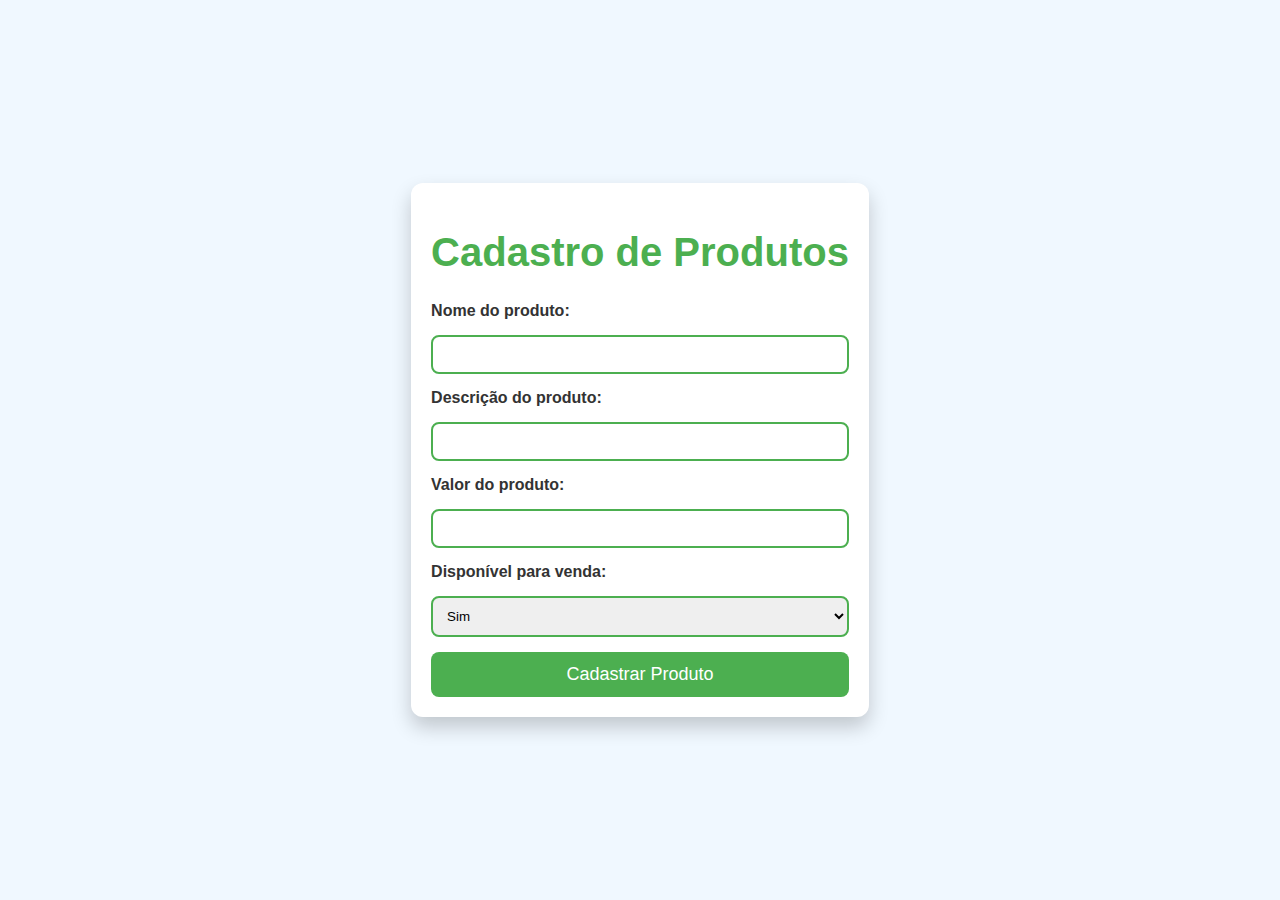
<file: index.html>
<!DOCTYPE html>
<html lang="pt-BR">
<head>
    <meta charset="UTF-8">
    <meta name="viewport" content="width=device-width, initial-scale=1.0">
    <link rel="stylesheet" href="style.css">
    <title>Cadastro e Listagem de Produtos</title>
    <!--
        Desenvolvido por: Caio Tavares
        Prova prática de entrevista: Cadastro e Listagem de Produtos
        Observação: Todo o código foi mantido em um único arquivo HTML para facilitar o upload e evitar bugs na hora de testar.
    -->
</head>
<body>
    <div class="container" id="form-container">
        <h1>Cadastro de Produtos</h1>
        <form id="produto-form">
            <label for="nome">Nome do produto:</label>
            <input type="text" id="nome" name="nome" required>

            <label for="descricao">Descrição do produto:</label>
            <input type="text" id="descricao" name="descricao">

            <label for="valor">Valor do produto:</label>
            <input type="text" id="valor" name="valor" required>

            <label for="disponivel">Disponível para venda:</label>
            <select id="disponivel" name="disponivel">
                <option value="sim">Sim</option>
                <option value="nao">Não</option>
            </select>

            <button type="submit">Cadastrar Produto</button>
        </form>
    </div>

    <div class="container" id="listagem-container" style="display: none;">
        <h1>Lista de Produtos</h1>
        <table id="produto-tabela">
            <thead>
                <tr>
                    <th>Nome</th>
                    <th>Valor</th>
                </tr>
            </thead>
            <tbody>
                <!-- Produtos serão listados aqui -->
            </tbody>
        </table>
        <button id="novo-produto">Cadastrar Novo Produto</button>
    </div>

    <script src="script.js"></script>
</body>
</html>
</file>
<file: style.css>
/* Estilos principais */
  :root {
    --cor-fundo: #f0f8ff;
    --cor-principal: #4caf50;
    --cor-texto: #333;
    --cor-secundaria: #ff9800;
    --sombra: rgba(0, 0, 0, 0.2);
}

body {
    font-family: "Segoe UI", Tahoma, Geneva, Verdana, sans-serif;
    background-color: var(--cor-fundo);
    margin: 0;
    padding: 0;
    display: flex;
    justify-content: center;
    align-items: center;
    min-height: 100vh;
}

.container {
    max-width: 800px;
    margin: 20px auto;
    background: white;
    padding: 20px;
    border-radius: 12px;
    box-shadow: 0 10px 20px var(--sombra);
    animation: fadeIn 1s ease-in-out;
}

@keyframes fadeIn {
    from {
        opacity: 0;
        transform: translateY(-20px);
    }
    to {
        opacity: 1;
        transform: translateY(0);
    }
}

h1 {
    text-align: center;
    color: var(--cor-principal);
    font-size: 2.5rem;
    animation: pulse 2s infinite;
}

@keyframes pulse {
    0%, 100% {
        transform: scale(1);
    }
    50% {
        transform: scale(1.05);
    }
}

form {
    display: flex;
    flex-direction: column;
    gap: 15px;
}

label {
    font-weight: bold;
    color: var(--cor-texto);
}

input[type="text"],
input[type="number"],
select {
    padding: 10px;
    border: 2px solid var(--cor-principal);
    border-radius: 8px;
    transition: all 0.3s ease;
}

input:focus,
select:focus {
    outline: none;
    border-color: var(--cor-secundaria);
    box-shadow: 0 0 10px var(--cor-secundaria);
}

button {
    padding: 12px;
    border: none;
    border-radius: 8px;
    background-color: var(--cor-principal);
    color: white;
    font-size: 18px;
    cursor: pointer;
    transition: all 0.3s ease;
}

button:hover {
    background-color: var(--cor-secundaria);
    box-shadow: 0 8px 15px var(--sombra);
    transform: translateY(-2px);
}

table {
    width: 100%;
    border-collapse: collapse;
    margin-top: 20px;
    animation: fadeIn 1s ease-in-out;
}

table, th, td {
    border: 1px solid #ddd;
}

th, td {
    text-align: left;
    padding: 12px;
}

th {
    background-color: var(--cor-principal);
    color: white;
}

tr:nth-child(even) {
    background-color: #f9f9f9;
}

tr:hover {
    background-color: #f1f1f1;
    transform: scale(1.01);
    transition: all 0.2s ease;
}
</file>
